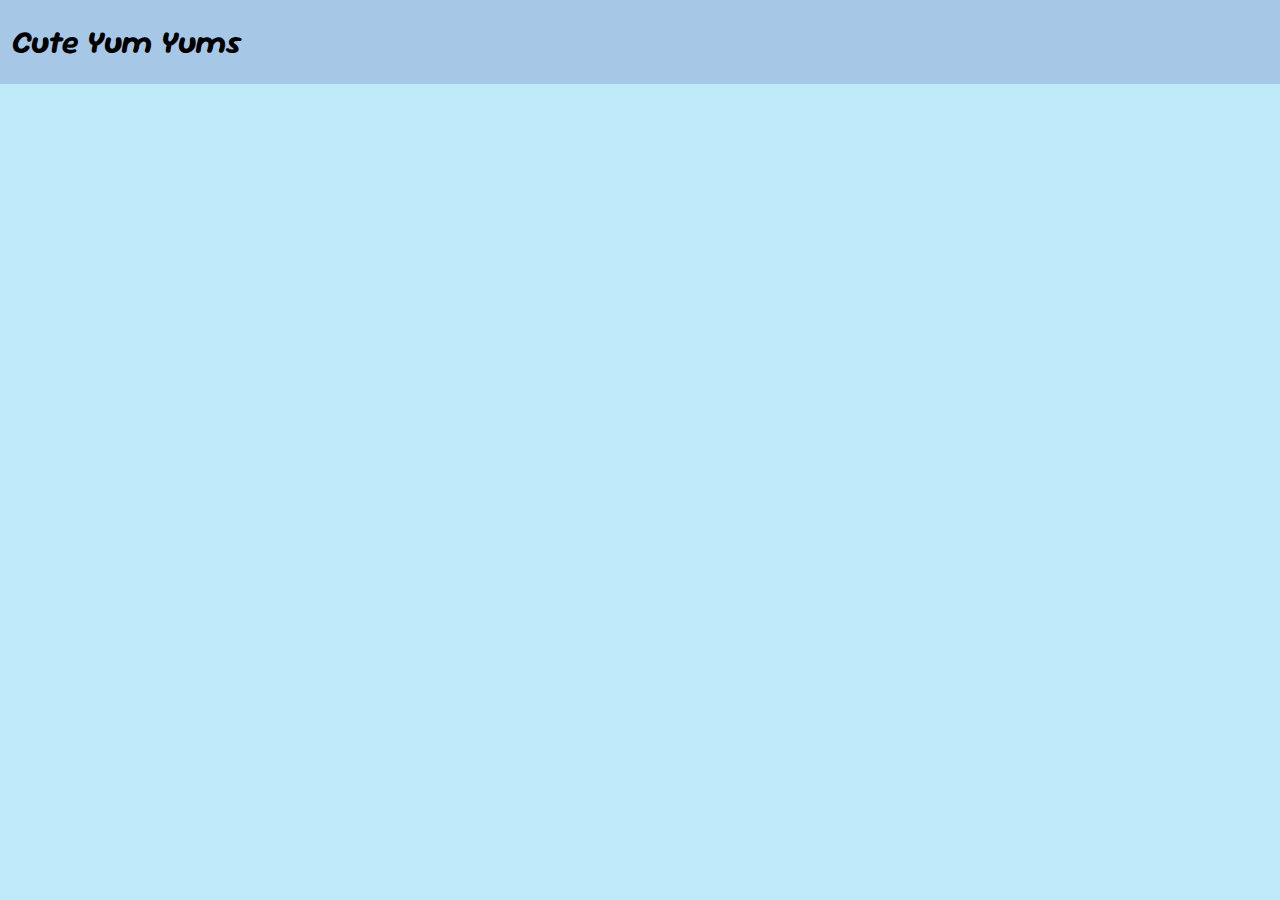
<file: cart.html>
<!DOCTYPE html>
<html lang="en">
<head>
    <meta charset="UTF-8">
    <meta name="viewport" content="width=device-width, initial-scale=1.0">
    <link href="style.css" rel="stylesheet" type="text/css" />
    <!-- kewt font -->
    <link rel="preconnect" href="https://fonts.googleapis.com">
    <link rel="preconnect" href="https://fonts.gstatic.com" crossorigin>
    <link href="https://fonts.googleapis.com/css2?family=Sour+Gummy:ital,wght@1,100..900&display=swap" rel="stylesheet">
    <title>Cart</title>
    <script src="https://code.jquery.com/jquery-3.4.1.min.js"></script>
</head>
<body>
    <div class="banner">
        <!-- <a href="#">menu</a> -->
        <a href="index.html">
            <h1 class="brandName">Cute Yum Yums</h1>
        </a>
    </div>

    <div class="cartItems"></div>

    <!-- <section>
        <div class="socials">
            socials
        </div>
    </section> -->

    <script src="script.js"></script>
</body>
</html>
</file>
<file: style.css>
/* MAIN TAGS */

body{
    margin: 0%;
    background-color: #BEE9F9;
    /* kewtsy font from google fonts */
    font-family: "Sour Gummy", sans-serif;
    font-optical-sizing: auto;
    font-weight: 400;
    font-style: italic;
    font-variation-settings:"wdth" 100;
    margin-bottom: 2%;
    color: black;
}

h2{
    align-self: center;
}

section{
    display: flex;
    background-color: #ffffff;
    margin-top: 60px;
    margin-left: 150px;
    margin-right: 150px;
    padding-left: 54px;
    padding-right: 54px;
    padding-bottom: 50px;
    padding-top: 20px;
    border-radius: 10px;
}

a{
    text-decoration: none;
    color: black;
}

/* BANNER */

.banner{
    background-color: #A7C7E7;
    display: flex;
    justify-content: space-between;
    padding-left: 10px;
    padding-right: 10px;
}

/* ABT ME */

.aboutMeSection{
    display: flex;
    flex-direction: column;
}

.aboutMe{
    display: flex;
}

.personDesc{
    margin-left: 95px;
    font-size: 25px;
}

.personImg{
    height: 286px;
    width: 334px;
}

/* HIGHLIGHT */

.highlightedProducts{
    display: flex;
    flex-direction: column;
    align-items: center;         /* vertical centering */
    justify-content: center;     /* horizontal centering */
}

.highlightedSection{
    display: flex;
    flex-direction: column;
}

.highlightedBox{
    display: flex;
    justify-content: space-around;
}

.highlightedYum{
    height: 213px;
    width: 192px;
}

.highlightedProductsButton{
    width: 100px;
    display: flex;               /* makes centering easy */
    align-items: center;         /* vertical centering */
    justify-content: center;     /* horizontal centering */
    background-color: #d9d9d9; /* light grey like in your design */
    color: black; /* text color */
    font-weight: 500;
    text-decoration: none; /* removes underline for links */
    padding: 8px 20px;
    border: none;
    border-radius: 12px; /* rounded corners */
    cursor: pointer;
}

.moreLink{
    align-items: center;
    justify-content: center;
    align-self: center;
    margin-top: 10px;
}

/* All Items Page */
.cookies, .brownies, .donuts{
    inherits: section;
    flex-direction: column;
}
</file>
